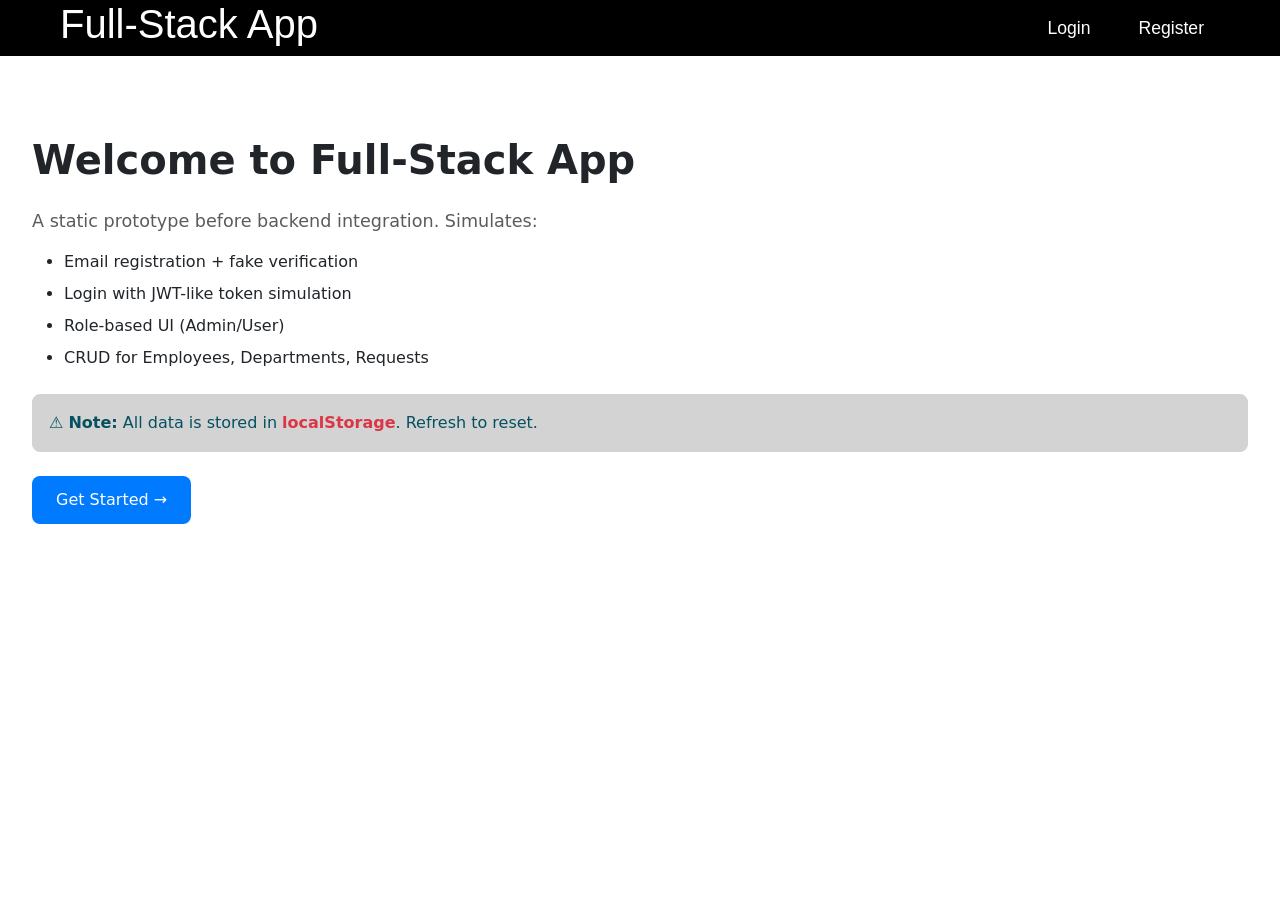
<file: index.html>
<!DOCTYPE html>
<html lang="en">
<head>
    <meta charset="UTF-8">
    <meta name="viewport" content="width=device-width, initial-scale=1.0">
    <title>Full-Stack App (Student Build)</title>
    <link href="https://cdn.jsdelivr.net/npm/bootstrap@5.3.3/dist/css/bootstrap.min.css" rel="stylesheet">
    <link rel="stylesheet" href="index.css">
</head>
<body>
    <div class="main-container"> 
        <header>
            <div class="container-1">
            <h1>Full-Stack App</h1>
            <nav class="nav-bar">
                <a href="Login.html">Login</a>
                <a href="Register.html">Register</a>
            </nav>
            </div>
        </header>


<div class="container mt-5">
  <h1 class="fw-bold">Welcome to Full-Stack App</h1>

  <p class="text-muted">
    A static prototype before backend integration. Simulates:
  </p>

  <ul>
    <li>Email registration + fake verification</li>
    <li>Login with JWT-like token simulation</li>
    <li>Role-based UI (Admin/User)</li>
    <li>CRUD for Employees, Departments, Requests</li>
  </ul>

  <div class="alert alert-info">
    ⚠ <strong>Note:</strong> All data is stored in <span class="text-danger">localStorage</span>. Refresh to reset.
  </div>

  <button class="btn btn-primary" onclick="window.location.href='Login.html'">
    Get Started →
  </button>
</div>

    </div>
</body>
</html>
</file>
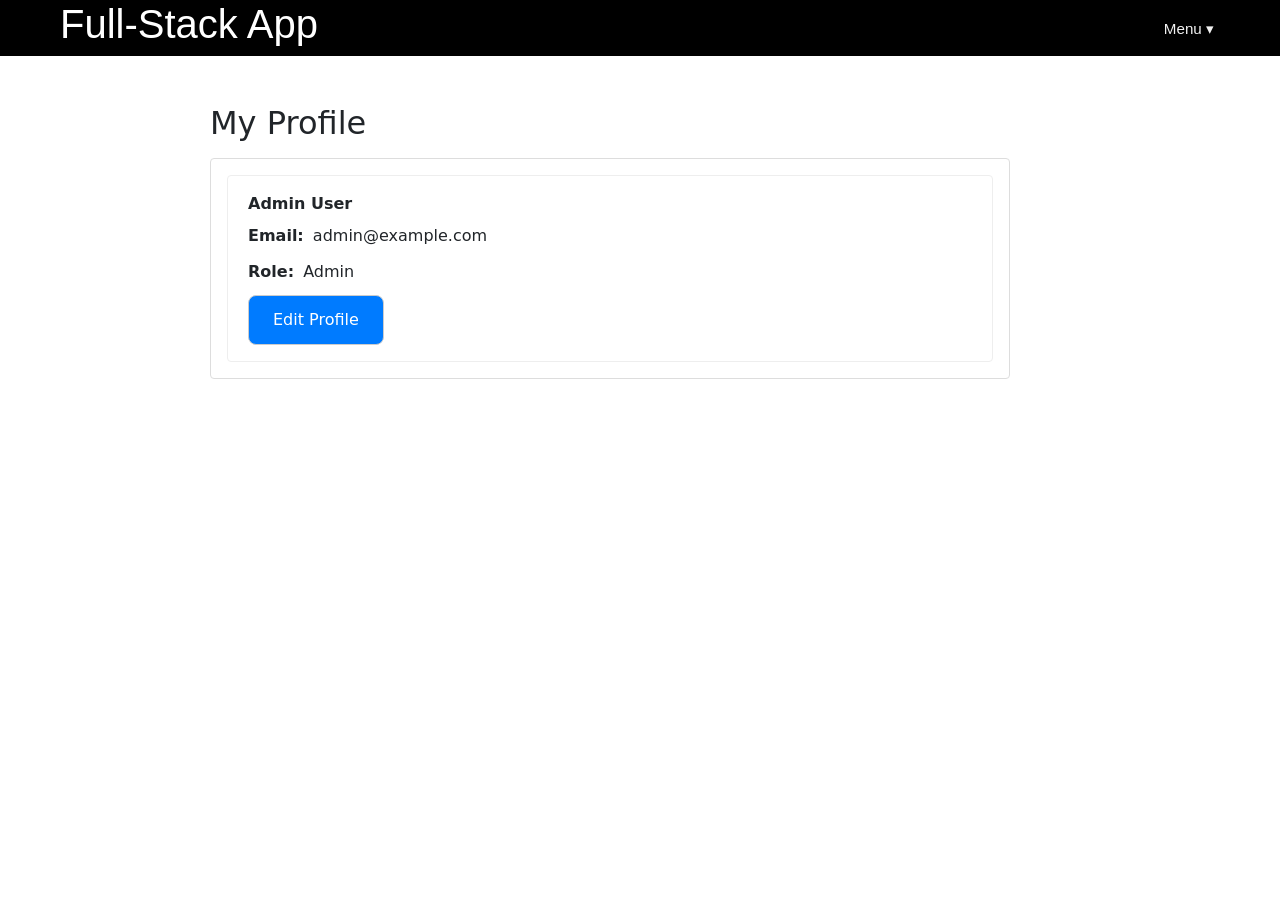
<file: admin.html>
<!DOCTYPE html>
<html lang="en">
<head>
  <meta charset="UTF-8">
  <meta name="viewport" content="width=device-width, initial-scale=1.0">
  <title>Admin Profile - Full-Stack App</title>
  <link href="https://cdn.jsdelivr.net/npm/bootstrap@5.3.3/dist/css/bootstrap.min.css" rel="stylesheet">
  <link rel="stylesheet" href="index.css">
</head>
<body>
  <div class="main-container">
    <header>
      <div class="container-1">
        <h1>Full-Stack App</h1>
        <nav class="nav-bar">
          <div class="admin-menu-wrapper">
            <button class="admin-toggle" id="adminToggle">
              Admin ▾
            </button>
            <ul class="admin-menu" id="adminMenu">
              <li><button type="button" data-action="profile">Profile</button></li>
              <li><button type="button" class="role-admin" data-action="employees">Employees</button></li>
              <li><button type="button" class="role-admin" data-action="accounts">Accounts</button></li>
              <li><button type="button" class="role-admin" data-action="departments">Departments</button></li>
              <li><button type="button" data-action="requests">My Requests</button></li>
              <li class="divider"></li>
              <li><button type="button" class="logout" data-action="logout">Logout</button></li>
            </ul>
          </div>
        </nav>
      </div>
    </header>

    <main class="profile-page">
      <!-- Profile Section -->
      <div id="profile-section">
        <h2 class="profile-title">My Profile</h2>
        <section class="profile-card">
          <div class="profile-body" id="profile-view">
            <p class="profile-name" id="profile-name">Admin User</p>
            <p class="profile-line">
              <span class="label">Email:</span>
              <span id="profile-email">admin@example.com</span>
            </p>
            <p class="profile-line">
              <span class="label">Role:</span>
              <span id="profile-role">Admin</span>
            </p>
            <button class="btn btn-secondary" id="editProfileBtn">Edit Profile</button>
          </div>

          <div class="profile-body hidden" id="profile-edit">
            <form id="profileForm">
              <div class="form-group">
                <label for="edit-name">Name</label>
                <input type="text" id="edit-name" class="form-control" required>
              </div>
              <div class="form-group">
                <label for="edit-email">Email</label>
                <input type="email" id="edit-email" class="form-control" required>
              </div>
              <div class="form-group">
                <label for="edit-password">New Password (optional)</label>
                <input type="password" id="edit-password" class="form-control" placeholder="Leave blank to keep current">
              </div>
              <div class="form-actions">
                <button type="submit" class="btn btn-primary">Save</button>
                <button type="button" class="btn btn-secondary" id="cancelEditProfile">Cancel</button>
              </div>
            </form>
          </div>
        </section>
      </div>

      <!-- Employees Section -->
      <div id="employees-section" class="hidden">
        <h2 class="profile-title">Employees</h2>
        <section class="profile-card">
          <div style="display: flex; justify-content: space-between; align-items: center; margin-bottom: 1rem;">
            <h3 style="margin: 0;">Employee Management</h3>
            <button type="button" class="btn btn-success btn-sm" id="addEmployeeBtn">+ Add Employee</button>
          </div>
          <table style="width: 100%; border-collapse: collapse;">
            <thead>
              <tr style="border-bottom: 2px solid #eee;">
                <th style="padding: 0.75rem; text-align: left;">ID</th>
                <th style="padding: 0.75rem; text-align: left;">Name</th>
                <th style="padding: 0.75rem; text-align: left;">Position</th>
                <th style="padding: 0.75rem; text-align: left;">Dept</th>
                <th style="padding: 0.75rem; text-align: left;">Actions</th>
              </tr>
            </thead>
            <tbody id="employeesTableBody">
              <!-- Employees will be rendered here -->
            </tbody>
          </table>
        </section>
      </div>

      <!-- Accounts Section -->
      <div id="accounts-section" class="hidden">
        <h2 class="profile-title">Accounts</h2>
        <section class="profile-card">
          <div style="display: flex; justify-content: space-between; align-items: center; margin-bottom: 1rem;">
            <h3 style="margin: 0;">Account Management</h3>
            <button type="button" class="btn btn-success" id="addAccountBtn">+ Add Account</button>
          </div>
          <table style="width: 100%; border-collapse: collapse;">
            <thead>
              <tr style="border-bottom: 2px solid #eee;">
                <th style="padding: 0.75rem; text-align: left;">Name</th>
                <th style="padding: 0.75rem; text-align: left;">Email</th>
                <th style="padding: 0.75rem; text-align: left;">Role</th>
                <th style="padding: 0.75rem; text-align: left;">Verified</th>
                <th style="padding: 0.75rem; text-align: left;">Actions</th>
              </tr>
            </thead>
            <tbody id="accountsTableBody">
              <!-- Accounts will be rendered here -->
            </tbody>
          </table>
        </section>
      </div>

      <!-- Departments Section -->
      <div id="departments-section" class="hidden">
        <h2 class="profile-title">Departments</h2>
        <section class="profile-card">
          <div style="display: flex; justify-content: space-between; align-items: center; margin-bottom: 1rem;">
            <h3 style="margin: 0;">Department Management</h3>
            <button type="button" class="btn btn-success" id="addDepartmentBtn">+ Add Department</button>
          </div>
          <table style="width: 100%; border-collapse: collapse;">
            <thead>
              <tr style="border-bottom: 2px solid #eee;">
                <th style="padding: 0.75rem; text-align: left;">Name</th>
                <th style="padding: 0.75rem; text-align: left;">Description</th>
                <th style="padding: 0.75rem; text-align: left;">Actions</th>
              </tr>
            </thead>
            <tbody id="departmentsTableBody">
              <!-- Departments will be rendered here -->
            </tbody>
          </table>
        </section>
      </div>

      <!-- Requests Section -->
      <div id="requests-section" class="hidden">
        <h2 class="profile-title">My Requests</h2>
        <section class="profile-card">
          <div style="display: flex; justify-content: space-between; align-items: center; margin-bottom: 1rem;">
            <h3 style="margin: 0;">Request Management</h3>
            <button type="button" class="btn btn-success" id="addRequestBtn">+ New Request</button>
          </div>
          <div id="requestsContent">
            <!-- Requests will be rendered here -->
          </div>
        </section>
      </div>
    </main>
  </div>

  <!-- Add Department Modal -->
  <div id="addDepartmentModal" class="modal hidden">
    <div class="modal-content">
      <div class="modal-header">
        <h3>Add Department</h3>
        <button type="button" class="close-modal" id="closeAddDepartmentModal">&times;</button>
      </div>
      <div class="modal-body">
        <form id="addDepartmentForm">
          <div class="form-group">
            <label for="add-dept-name">Department Name</label>
            <input type="text" id="add-dept-name" class="form-control" required>
          </div>
          <div class="form-group">
            <label for="add-dept-description">Description</label>
            <input type="text" id="add-dept-description" class="form-control" required>
          </div>
        </form>
      </div>
      <div class="modal-footer">
        <button type="button" class="btn btn-primary" id="saveAddDepartment">Save</button>
        <button type="button" class="btn btn-secondary" id="cancelAddDepartment">Cancel</button>
      </div>
    </div>
  </div>

  <!-- Edit Department Modal -->
  <div id="editDepartmentModal" class="modal hidden">
    <div class="modal-content">
      <div class="modal-header">
        <h3>Edit Department</h3>
        <button type="button" class="close-modal" id="closeEditDepartmentModal">&times;</button>
      </div>
      <div class="modal-body">
        <form id="editDepartmentForm">
          <div class="form-group">
            <label for="edit-dept-name">Department Name</label>
            <input type="text" id="edit-dept-name" class="form-control" required>
          </div>
          <div class="form-group">
            <label for="edit-dept-description">Description</label>
            <input type="text" id="edit-dept-description" class="form-control" required>
          </div>
        </form>
      </div>
      <div class="modal-footer">
        <button type="button" class="btn btn-primary" id="saveEditDepartment">Save</button>
        <button type="button" class="btn btn-secondary" id="cancelEditDepartment">Cancel</button>
      </div>
    </div>
  </div>

  <!-- Delete Department Modal -->
  <div id="deleteDepartmentModal" class="modal hidden">
    <div class="modal-content">
      <div class="modal-header">
        <h3>Delete Department</h3>
        <button type="button" class="close-modal" id="closeDeleteDepartmentModal">&times;</button>
      </div>
      <div class="modal-body">
        <p>Are you sure you want to delete <span id="delete-dept-name"></span>?</p>
      </div>
      <div class="modal-footer">
        <button type="button" class="btn btn-danger" id="confirmDeleteDepartment">Delete</button>
        <button type="button" class="btn btn-secondary" id="cancelDeleteDepartment">Cancel</button>
      </div>
    </div>
  </div>

  <!-- Add Employee Modal -->
  <div id="addEmployeeModal" class="modal hidden">
    <div class="modal-content">
      <div class="modal-header">
        <h3>Add Employee</h3>
        <button type="button" class="close-modal" id="closeAddEmployeeModal">&times;</button>
      </div>
      <div class="modal-body">
        <form id="addEmployeeForm">
          <div class="form-group">
            <label for="add-emp-id">Employee ID</label>
            <input type="text" id="add-emp-id" class="form-control" required>
          </div>
          <div class="form-group">
            <label for="add-emp-email">User Email</label>
            <input type="email" id="add-emp-email" class="form-control" required>
          </div>
          <div class="form-group">
            <label for="add-emp-position">Position</label>
            <input type="text" id="add-emp-position" class="form-control" required>
          </div>
          <div class="form-group">
            <label for="add-emp-dept">Department</label>
            <input type="text" id="add-emp-dept" class="form-control" required>
          </div>
          <div class="form-group">
            <label for="add-emp-hire-date">Hire Date</label>
            <input type="date" id="add-emp-hire-date" class="form-control" required>
          </div>
        </form>
      </div>
      <div class="modal-footer">
        <button type="button" class="btn btn-primary" id="saveAddEmployee">Save</button>
        <button type="button" class="btn btn-secondary" id="cancelAddEmployee">Cancel</button>
      </div>
    </div>
  </div>

  <!-- Edit Employee Modal -->
  <div id="editEmployeeModal" class="modal hidden">
    <div class="modal-content">
      <div class="modal-header">
        <h3>Edit Employee</h3>
        <button type="button" class="close-modal" id="closeEditEmployeeModal">&times;</button>
      </div>
      <div class="modal-body">
        <form id="editEmployeeForm">
          <div class="form-group">
            <label for="edit-emp-id">Employee ID</label>
            <input type="text" id="edit-emp-id" class="form-control" required>
          </div>
          <div class="form-group">
            <label for="edit-emp-email">User Email</label>
            <input type="email" id="edit-emp-email" class="form-control" required>
          </div>
          <div class="form-group">
            <label for="edit-emp-position">Position</label>
            <input type="text" id="edit-emp-position" class="form-control" required>
          </div>
          <div class="form-group">
            <label for="edit-emp-dept">Department</label>
            <input type="text" id="edit-emp-dept" class="form-control" required>
          </div>
          <div class="form-group">
            <label for="edit-emp-hire-date">Hire Date</label>
            <input type="date" id="edit-emp-hire-date" class="form-control" required>
          </div>
        </form>
      </div>
      <div class="modal-footer">
        <button type="button" class="btn btn-primary" id="saveEditEmployee">Save</button>
        <button type="button" class="btn btn-secondary" id="cancelEditEmployee">Cancel</button>
      </div>
    </div>
  </div>

  <!-- Add Account Modal -->
  <div id="addAccountModal" class="modal hidden">
    <div class="modal-content">
      <div class="modal-header">
        <h3>Add Account</h3>
        <button type="button" class="close-modal" id="closeAddAccountModal">&times;</button>
      </div>
      <div class="modal-body">
        <form id="addAccountForm">
          <div class="form-group">
            <label for="add-acc-first-name">First Name</label>
            <input type="text" id="add-acc-first-name" class="form-control" required>
          </div>
          <div class="form-group">
            <label for="add-acc-last-name">Last Name</label>
            <input type="text" id="add-acc-last-name" class="form-control" required>
          </div>
          <div class="form-group">
            <label for="add-acc-email">Email</label>
            <input type="email" id="add-acc-email" class="form-control" required>
          </div>
          <div class="form-group">
            <label for="add-acc-password">Password</label>
            <input type="password" id="add-acc-password" class="form-control" required>
          </div>
          <div class="form-group">
            <label for="add-acc-role">Role</label>
            <select id="add-acc-role" class="form-control" required>
              <option value="User">User</option>
              <option value="Admin">Admin</option>
            </select>
          </div>
          <div class="form-group">
            <label>
              <input type="checkbox" id="add-acc-verified"> Verified
            </label>
          </div>
        </form>
      </div>
      <div class="modal-footer">
        <button type="button" class="btn btn-primary" id="saveAddAccount">Save</button>
        <button type="button" class="btn btn-secondary" id="cancelAddAccount">Cancel</button>
      </div>
    </div>
  </div>

  <!-- Edit Account Modal -->
  <div id="editAccountModal" class="modal hidden">
    <div class="modal-content">
      <div class="modal-header">
        <h3>Edit Account</h3>
        <button type="button" class="close-modal" id="closeEditAccountModal">&times;</button>
      </div>
      <div class="modal-body">
        <form id="editAccountForm">
          <div class="form-group">
            <label for="edit-acc-first-name">First Name</label>
            <input type="text" id="edit-acc-first-name" class="form-control" required>
          </div>
          <div class="form-group">
            <label for="edit-acc-last-name">Last Name</label>
            <input type="text" id="edit-acc-last-name" class="form-control" required>
          </div>
          <div class="form-group">
            <label for="edit-acc-email">Email</label>
            <input type="email" id="edit-acc-email" class="form-control" required>
          </div>
          <div class="form-group">
            <label for="edit-acc-password">Password (leave blank to keep current)</label>
            <input type="password" id="edit-acc-password" class="form-control" placeholder="Leave blank to keep current">
          </div>
          <div class="form-group">
            <label for="edit-acc-role">Role</label>
            <select id="edit-acc-role" class="form-control" required>
              <option value="User">User</option>
              <option value="Admin">Admin</option>
            </select>
          </div>
          <div class="form-group">
            <label>
              <input type="checkbox" id="edit-acc-verified"> Verified
            </label>
          </div>
        </form>
      </div>
      <div class="modal-footer">
        <button type="button" class="btn btn-primary" id="saveEditAccount">Save</button>
        <button type="button" class="btn btn-secondary" id="cancelEditAccount">Cancel</button>
      </div>
    </div>
  </div>

  <!-- New Request Modal -->
  <div id="newRequestModal" class="modal hidden">
    <div class="modal-content" style="max-width: 600px;">
      <div class="modal-header">
        <h3>New Request</h3>
        <button type="button" class="close-modal" id="closeNewRequestModal">&times;</button>
      </div>
      <div class="modal-body">
        <form id="newRequestForm">
          <div class="form-group">
            <label for="request-type">Type</label>
            <select id="request-type" class="form-control" required>
              <option value="Equipment">Equipment</option>
              <option value="Software">Software</option>
              <option value="Access">Access</option>
              <option value="Other">Other</option>
            </select>
          </div>
          <div class="form-group">
            <label>Items</label>
            <div id="request-items-container">
              <div class="request-item" style="display: flex; gap: 0.5rem; margin-bottom: 0.5rem; align-items: center;">
                <input type="text" class="form-control" placeholder="Item name" style="flex: 1;" required>
                <input type="number" class="form-control" value="1" min="1" style="width: 80px;" required>
                <button type="button" class="btn btn-danger" onclick="removeRequestItem(this)">×</button>
              </div>
            </div>
            <button type="button" class="btn btn-success" id="addRequestItem" style="margin-top: 0.5rem;">+ Add Item</button>
          </div>
        </form>
      </div>
      <div class="modal-footer">
        <button type="button" class="btn btn-primary" id="submitRequest">Submit Request</button>
        <button type="button" class="btn btn-secondary" id="cancelNewRequest">Cancel</button>
      </div>
    </div>
  </div>

  <!-- Edit Request Modal -->
  <div id="editRequestModal" class="modal hidden">
    <div class="modal-content" style="max-width: 600px;">
      <div class="modal-header">
        <h3>Edit Request</h3>
        <button type="button" class="close-modal" id="closeEditRequestModal">&times;</button>
      </div>
      <div class="modal-body">
        <form id="editRequestForm">
          <div class="form-group">
            <label for="edit-request-type">Type</label>
            <select id="edit-request-type" class="form-control" required>
              <option value="Equipment">Equipment</option>
              <option value="Software">Software</option>
              <option value="Access">Access</option>
              <option value="Other">Other</option>
            </select>
          </div>
          <div class="form-group">
            <label>Items</label>
            <div id="edit-request-items-container">
              <div class="request-item" style="display: flex; gap: 0.5rem; margin-bottom: 0.5rem; align-items: center;">
                <input type="text" class="form-control" placeholder="Item name" style="flex: 1;" required>
                <input type="number" class="form-control" value="1" min="1" style="width: 80px;" required>
                <button type="button" class="btn btn-danger" onclick="this.parentElement.remove()">×</button>
              </div>
            </div>
            <button type="button" class="btn btn-success" id="addEditRequestItem" style="margin-top: 0.5rem;">+ Add Item</button>
          </div>
        </form>
      </div>
      <div class="modal-footer">
        <button type="button" class="btn btn-primary" id="saveEditRequest">Save Changes</button>
        <button type="button" class="btn btn-secondary" id="cancelEditRequest">Cancel</button>
      </div>
    </div>
  </div>

  <script src="admin.js"></script>
</body>
</html>
</file>
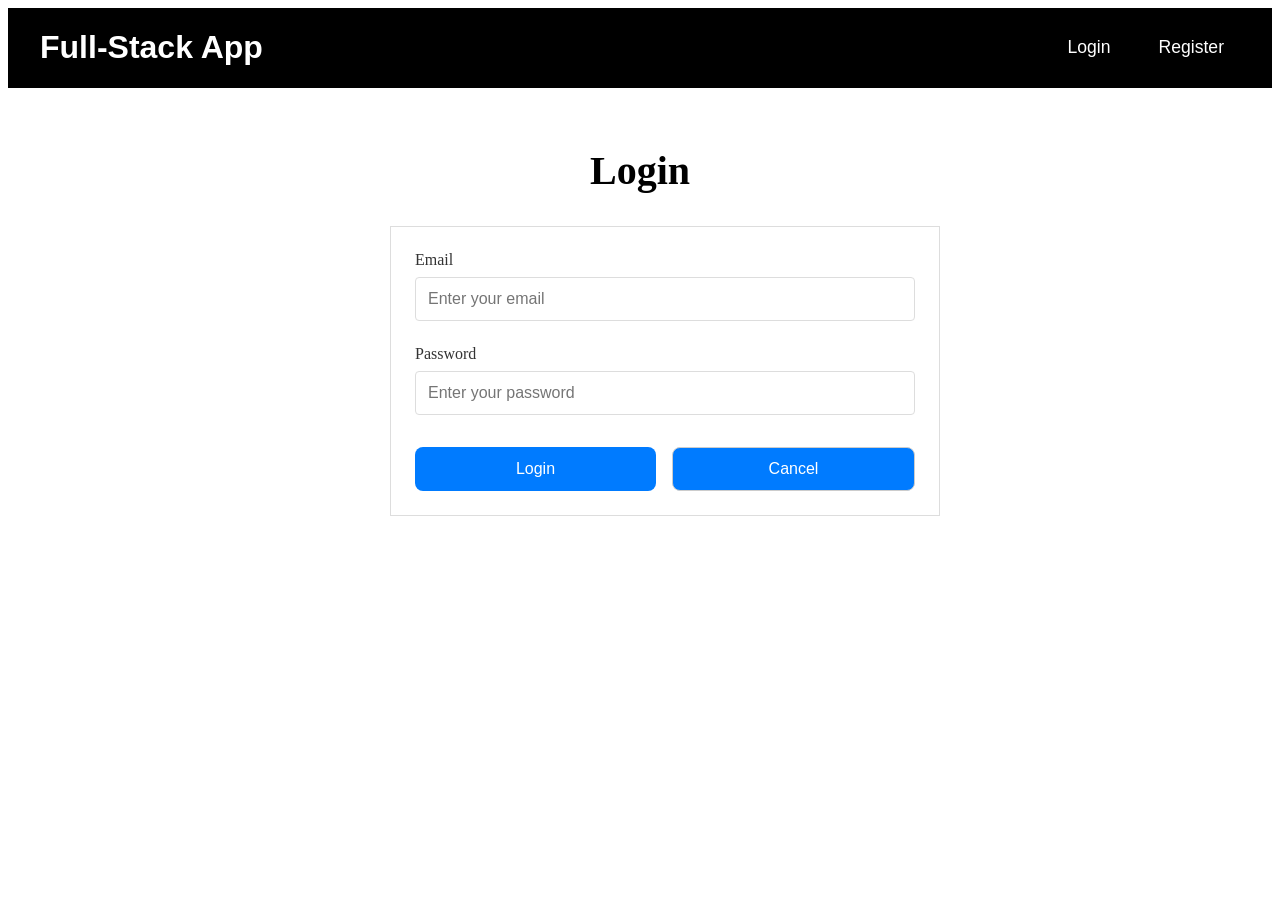
<file: Login.html>
<!DOCTYPE html>
<html lang="en">
<head>
    <meta charset="UTF-8">
    <meta name="viewport" content="width=device-width, initial-scale=1.0">
    <title>Login - Full-stack</title>
    <link rel="stylesheet" href="index.css">
</head>
<body>
    <div class="main-container"> 
        <header>
            <div class="container-1">
                <h1>Full-Stack App</h1>
                <nav class="nav-bar">
                    <a href="Login.html">Login</a>
                    <a href="Register.html">Register</a>
                </nav>
            </div>
        </header>

        <div class="container mt-5">
            <h1 class="log-in">Login</h1>

            <form class="login-form" id="loginForm">
                <div class="form-group">
                    <label for="email">Email</label>
                    <input 
                        type="email" 
                        id="email" 
                        name="email" 
                        class="form-control" 
                        required 
                        placeholder="Enter your email"
                    >
                </div>

                <div class="form-group">
                    <label for="password">Password</label>
                    <input 
                        type="password" 
                        id="password" 
                        name="password" 
                        class="form-control" 
                        required 
                        placeholder="Enter your password"
                    >
                </div>

                <div class="form-actions">
                    <button type="submit" class="btn btn-primary">Login</button>
                    <button type="button" class="btn btn-secondary" onclick="window.location.href='index.html'">Cancel</button>
                </div>
            </form>
        </div>
    </div>

    <script src="login.js"></script>
</body>
</html>
</file>
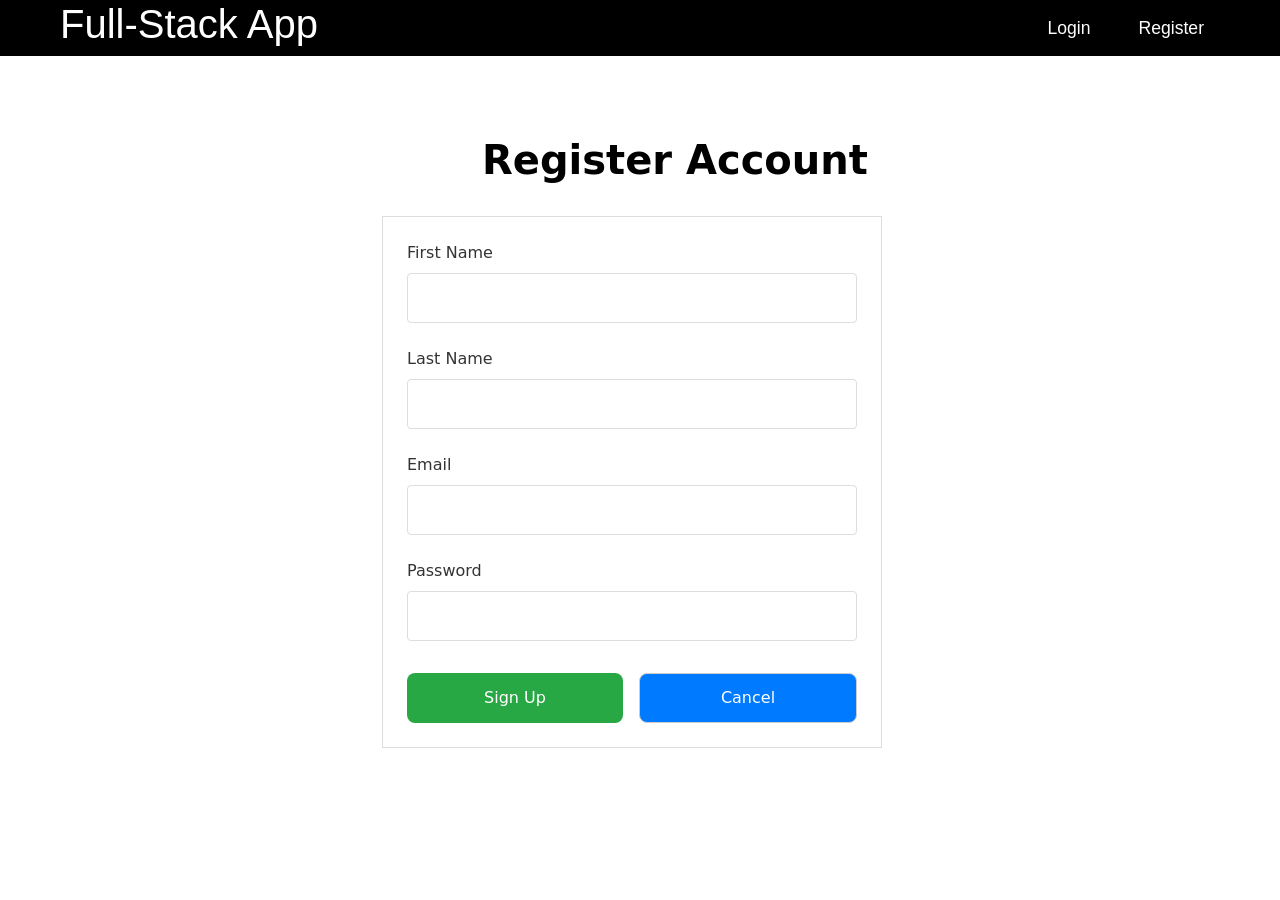
<file: Register.html>
<!DOCTYPE html>
<html lang="en">
<head>
    <meta charset="UTF-8">
    <meta name="viewport" content="width=device-width, initial-scale=1.0">
    <title>Register - Full-stack</title>
    <link href="https://cdn.jsdelivr.net/npm/bootstrap@5.3.3/dist/css/bootstrap.min.css" rel="stylesheet">
    <link rel="stylesheet" href="index.css">
</head>
<body>
    <div class="main-container"> 
        <header>
            <div class="container-1">
                <h1>Full-Stack App</h1>
                <nav class="nav-bar">
                    <a href="Login.html">Login</a>
                    <a href="Register.html">Register</a>
                </nav>
            </div>
        </header>

        <div class="container mt-5">
           
            <h1 class="register-title">Register Account</h1>

            <form class="register-form" id="registerForm">
                <div class="form-group">
                    <label for="firstName">First Name</label>
                    <input 
                        type="text" 
                        id="firstName" 
                        name="firstName" 
                        class="form-control" 
                        required
                    >
                </div>

                <div class="form-group">
                    <label for="lastName">Last Name</label>
                    <input 
                        type="text" 
                        id="lastName" 
                        name="lastName" 
                        class="form-control" 
                        required
                    >
                </div>

                <div class="form-group">
                    <label for="email">Email</label>
                    <input 
                        type="email" 
                        id="email" 
                        name="email" 
                        class="form-control" 
                        required
                    >
                </div>

                <div class="form-group">
                    <label for="password">Password</label>
                    <input 
                        type="password" 
                        id="password" 
                        name="password" 
                        class="form-control" 
                        required
                    >
                </div>

                <div class="form-actions">
                    <button type="submit" class="btn btn-success">Sign Up</button>
                    <button type="button" class="btn btn-secondary" onclick="window.location.href='index.html'">Cancel</button>
                </div>
            </form>
        </div>
    </div>

    <script src="register.js"></script>
</body>
</html>
</file>
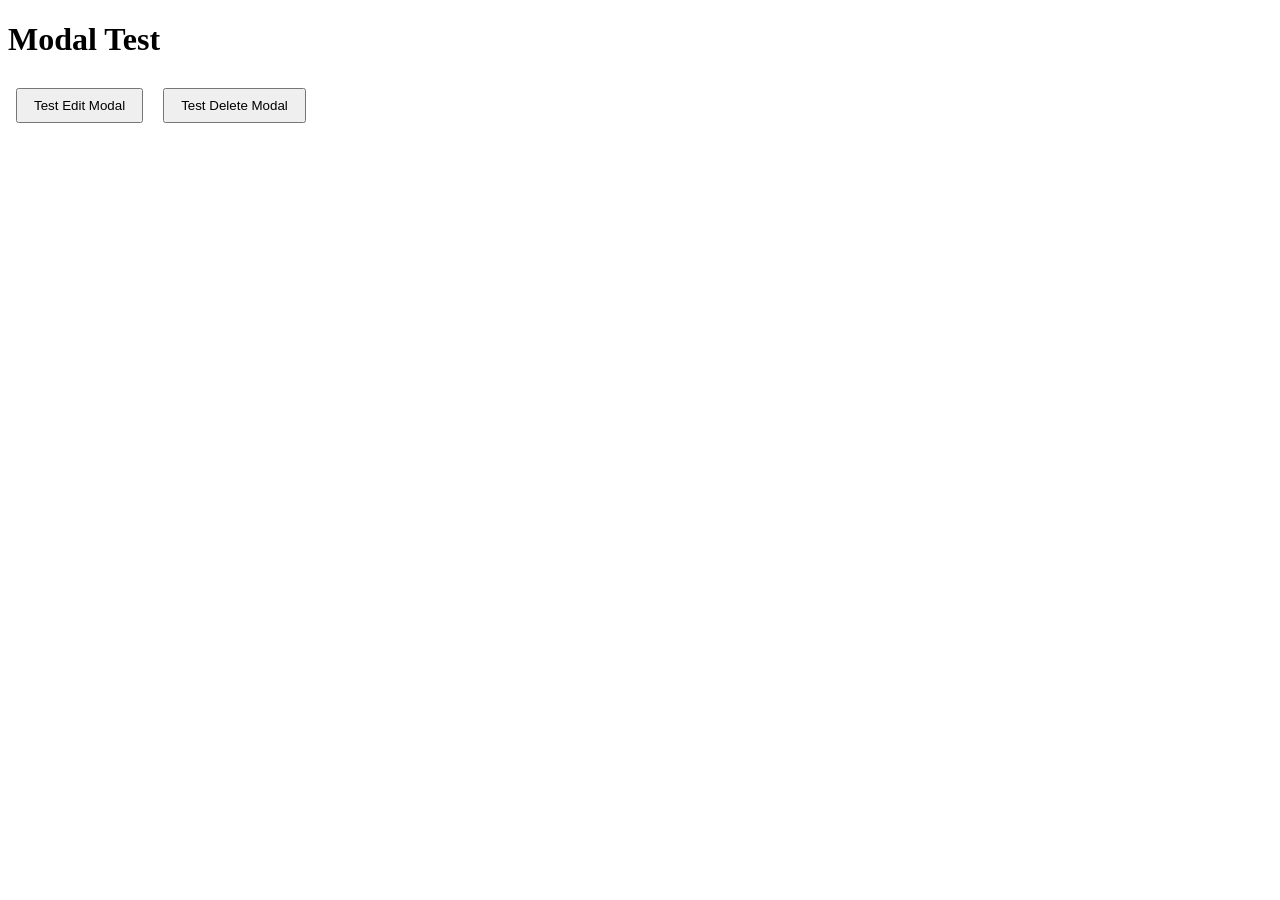
<file: test_modals.html>
<!DOCTYPE html>
<html>
<head>
    <title>Modal Test</title>
    <style>
        .modal {
            position: fixed;
            top: 0;
            left: 0;
            width: 100%;
            height: 100%;
            background-color: rgba(0, 0, 0, 0.5);
            display: flex;
            justify-content: center;
            align-items: center;
            z-index: 1000;
        }
        
        .modal-content {
            background-color: white;
            padding: 1rem;
            border-radius: 0.5rem;
            width: 90%;
            max-width: 500px;
            box-shadow: 0 0.5rem 1rem rgba(0, 0, 0, 0.1);
        }
        
        .hidden {
            display: none;
        }
        
        button {
            padding: 0.5rem 1rem;
            margin: 0.5rem;
            cursor: pointer;
        }
    </style>
</head>
<body>
    <h1>Modal Test</h1>
    <button id="testEditModal">Test Edit Modal</button>
    <button id="testDeleteModal">Test Delete Modal</button>

    <!-- Edit Department Modal -->
    <div id="editDepartmentModal" class="modal hidden">
        <div class="modal-content">
            <h3>Edit Department</h3>
            <p>This is the edit modal test.</p>
            <button id="closeEditDepartmentModal">Close</button>
        </div>
    </div>

    <!-- Delete Department Modal -->
    <div id="deleteDepartmentModal" class="modal hidden">
        <div class="modal-content">
            <h3>Delete Department</h3>
            <p>This is the delete modal test.</p>
            <button id="closeDeleteDepartmentModal">Close</button>
        </div>
    </div>

    <script>
        function openModal(modalId) {
            const modal = document.getElementById(modalId);
            if (!modal) return;
            
            document.querySelectorAll('.modal').forEach(m => m.classList.add('hidden'));
            modal.classList.remove('hidden');
        }

        function closeModal(modalId) {
            const modal = document.getElementById(modalId);
            if (modal) modal.classList.add('hidden');
        }

        document.getElementById('testEditModal').addEventListener('click', () => {
            openModal('editDepartmentModal');
        });

        document.getElementById('testDeleteModal').addEventListener('click', () => {
            openModal('deleteDepartmentModal');
        });

        document.getElementById('closeEditDepartmentModal').addEventListener('click', () => {
            closeModal('editDepartmentModal');
        });

        document.getElementById('closeDeleteDepartmentModal').addEventListener('click', () => {
            closeModal('deleteDepartmentModal');
        });
    </script>
</body>
</html>
</file>
<file: index.css>
header {
    font-family: Arial, sans-serif;
    background-color: black;
    color: white;
}
.container-1 {
    display: flex;
    flex-wrap: wrap;
    align-items: center;
    justify-content: space-between;
    max-width: 1200px;
    margin: 0 auto;
    padding: 0 20px;
}

.nav-bar {
    display: flex;
    gap: 1rem;
    align-items: center;
    font-size: 1.1rem;
    font: bold;
}

.nav-bar a {
    color: white;
    text-decoration: none;
    padding: 0.5rem 1rem;
    border-radius: 4px;
    transition: background-color 0.3s;
  
}

/* Welcome container sizing */
.container {
    max-width: 2000px; /* Adjust this to change container width */
    margin: 0 auto;
    padding: 2rem; /* Adjust this for inner spacing */
}

.container.mt-5 {
    margin-top: 0rem; /* Adjust this for top spacing */
   
}

.container h1 {
    font-size: 2.5rem; /* Adjust heading size */
    margin-bottom: 1.5rem;
    
}

.container p {
    font-size: 1.1rem; /* Adjust paragraph size */
    margin-bottom: 1rem;
}

.text-muted {
    color: black;
}

.text-danger {
    color: #dc3545;
    font-weight: 600;
}

.container ul {
    font-size: 1rem; /* Adjust list item size */
    margin-bottom: 1.5rem;
    padding-left: 2rem;
}

.container ul li {
    margin-bottom: 0.5rem;
}

.alert {
    padding: 1rem;
    margin-bottom: 1.5rem;
    border-radius: 0.5rem;
    background-color: lightgray;
    border: 1px solid lightgrey;
}

.btn {
    padding: 0.75rem 1.5rem;
    font-size: 1rem;
    border-radius: 0.5rem;
    border: none;
    cursor: pointer;
    transition: background-color 0.3s;
}

.btn-primary {
    background-color: #007bff;
    color: white;
}

.btn-primary:hover {
    background-color: #0056b3;
}

.btn-secondary {
    background-color: #007bff;
    color:white;
    border: 1px solid #ccc;
}

.btn-secondary:hover {
    background-color: #f5f5f5;
}

/* Login Form Styles */
.login-form {
    max-width: 500px;
    margin-top: 2rem;
    margin-left: 350px;
    border: 1px solid #ddd;
    padding: 1.5rem;
}
h1.log-in{
    margin-left: 550px;
}

.form-group {
    margin-bottom: 1.5rem;
}

.form-group label {
    display: block;
    margin-bottom: 0.5rem;
    font-weight: 500;
    color: #333;
    font-size: 1rem;
}

.form-control {
    width: 100%;
    padding: 0.75rem;
    font-size: 1rem;
    border: 1px solid #ddd;
    border-radius: 0.25rem;
    box-sizing: border-box;
    transition: border-color 0.3s, box-shadow 0.3s;
}

.form-control:focus {
    outline: none;
    border-color: #007bff;
    box-shadow: 0 0 0 0.2rem rgba(0, 123, 255, 0.25);
}

.form-actions {
    display: flex;
    gap: 1rem;
    margin-top: 2rem;
}

.form-actions .btn {
    flex: 1;
}

h1.register-title{
     margin-left: 450px;
}
/* Register Form Styles */
.register-breadcrumb {
    font-size: 1.5rem;
    font-weight: bold;
    color: #000;
    margin-bottom: 1rem;
}

.register-title {
    font-size: 2rem;
    font-weight: bold;
    margin-bottom: 2rem;
    color: #000;
}

.register-form {
    max-width: 500px;
    margin-top: 2rem;
    margin-left: 350px;
    border: 1px solid #ddd;
    padding: 1.5rem;
}

/* Admin profile page */
.profile-page {
    max-width: 900px;
    margin: 3rem auto;
    padding: 0 20px;
}

.profile-title {
    margin-bottom: 1rem;
}

.profile-card {
    border: 1px solid #ddd;
    border-radius: 4px;
    background-color: #fff;
    max-width: 800px;
    padding: 1rem;
}

.profile-body {
    border: 1px solid #eee;
    border-radius: 4px;
    padding: 1rem 1.25rem;
}

.profile-name {
    font-weight: 600;
    margin-bottom: 0.5rem;
}

.profile-line {
    margin: 0.25rem 0;
    font-size: 1;
    padding-bottom: 1%;
}

.profile-line .label {
    font-weight: 600;
    margin-right: 0.25rem;
    padding-bottom: 1%;
}

.admin-label {
    color: #f1f1f1;
    font-size: 0.95rem;
}

/* Admin dropdown in header */
.admin-menu-wrapper {
    position: relative;
}

.admin-toggle {
    background: none;
    border: none;
    color: #f1f1f1;
    cursor: pointer;
    font-size: 0.95rem;
}

.admin-menu {
    position: absolute;
    right: 0;
    top: 120%;
    list-style: none;
    margin: 0;
    padding: 0.5rem 0;
    background-color: #fff;
    border-radius: 4px;
    box-shadow: 0 4px 12px rgba(0,0,0,0.15);
    min-width: 160px;
    display: none;
    z-index: 1001;
}

.admin-menu.open {
    display: block;
}

.admin-menu li {
    padding: 0;
}

.admin-menu button {
    width: 100%;
    padding: 0.45rem 1rem;
    background: none;
    border: none;
    text-align: left;
    font-size: 0.9rem;
    cursor: pointer;
    color: #111;
    pointer-events: auto;
}

.admin-menu button:hover {
    background-color: #f5f5f5;
}

.admin-menu .divider {
    border-top: 1px solid #eee;
    margin: 0.25rem 0;
}

.admin-menu .logout {
    color: #dc3545;
}

.hidden {
    display: none;
}

/* Modal styles */
.modal {
    position: fixed;
    top: 0;
    left: 0;
    width: 100%;
    height: 100%;
    background-color: rgba(0, 0, 0, 0.5);
    display: flex;
    justify-content: center;
    align-items: center;
    z-index: 1000;
}

.modal.hidden {
    display: none !important;
}

.modal-content {
    background-color: white;
    padding: 1rem;
    border-radius: 0.5rem;
    width: 90%;
    max-width: 500px;
    box-shadow: 0 0.5rem 1rem rgba(0, 0, 0, 0.1);
}

.modal-header {
    display: flex;
    justify-content: space-between;
    align-items: center;
    margin-bottom: 1rem;
    padding-bottom: 0.5rem;
    border-bottom: 1px solid #eee;
}

.modal-header h3 {
    margin: 0;
    font-size: 1.2rem;
}

.close-modal {
    background: none;
    border: none;
    font-size: 1.5rem;
    cursor: pointer;
    color: #666;
}

.close-modal:hover {
    color: #333;
}

.modal-body {
    margin-bottom: 1.5rem;
    border: 1px solid #ddd;
}

.modal-footer {
    display: flex;
    justify-content: flex-end;
    gap: 0.5rem;
}

/* Button styles */
.btn-success {
    background-color: #28a745;
    color: white;
}

.btn-success:hover {
    background-color: #218838;
}

.btn-danger {
    background-color: #dc3545;
    color: white;
}

.btn-danger:hover {
    background-color: #c82333;
}

/* Table styles */
table {
    width: 100%;
    border-collapse: collapse;
    margin-top: 1rem;
}

table thead {
    background-color: #f8f9fa;
}

table th {
    padding: 0.75rem;
    text-align: left;
    font-weight: 600;
    border-bottom: 2px solid #dee2e6;
}

table td {
    padding: 0.75rem;
    border-bottom: 1px solid #dee2e6;
}

table tbody tr:hover {
    background-color: #f8f9fa;
}

/* Action buttons */
.action-buttons {
    display: flex;
    gap: 0.5rem;
}

.btn-edit {
    padding: 0.4rem 0.8rem;
    background-color: #007bff;
    color: white;
    border: none;
    border-radius: 0.25rem;
    cursor: pointer;
    font-size: 0.9rem;
}

.btn-edit:hover {
    background-color: #0056b3;
}

.btn-delete {
    padding: 0.4rem 0.8rem;
    background-color: #dc3545;
    color: white;
    border: none;
    border-radius: 0.25rem;
    cursor: pointer;
    font-size: 0.9rem;
}

.btn-delete:hover {
    background-color: #c82333;
}

/* Responsive sizing for smaller screens */
@media (max-width: 768px) {
    .container {
        max-width: 95%;
        padding: 1.5rem;
    }
    
    .container h1 {
        font-size: 2rem;
    }
    
    .container p,
    .container ul {
        font-size: 0.95rem;
    }
    
    .modal-content {
        width: 95%;
        padding: 0.75rem;
    }
}
</file>
